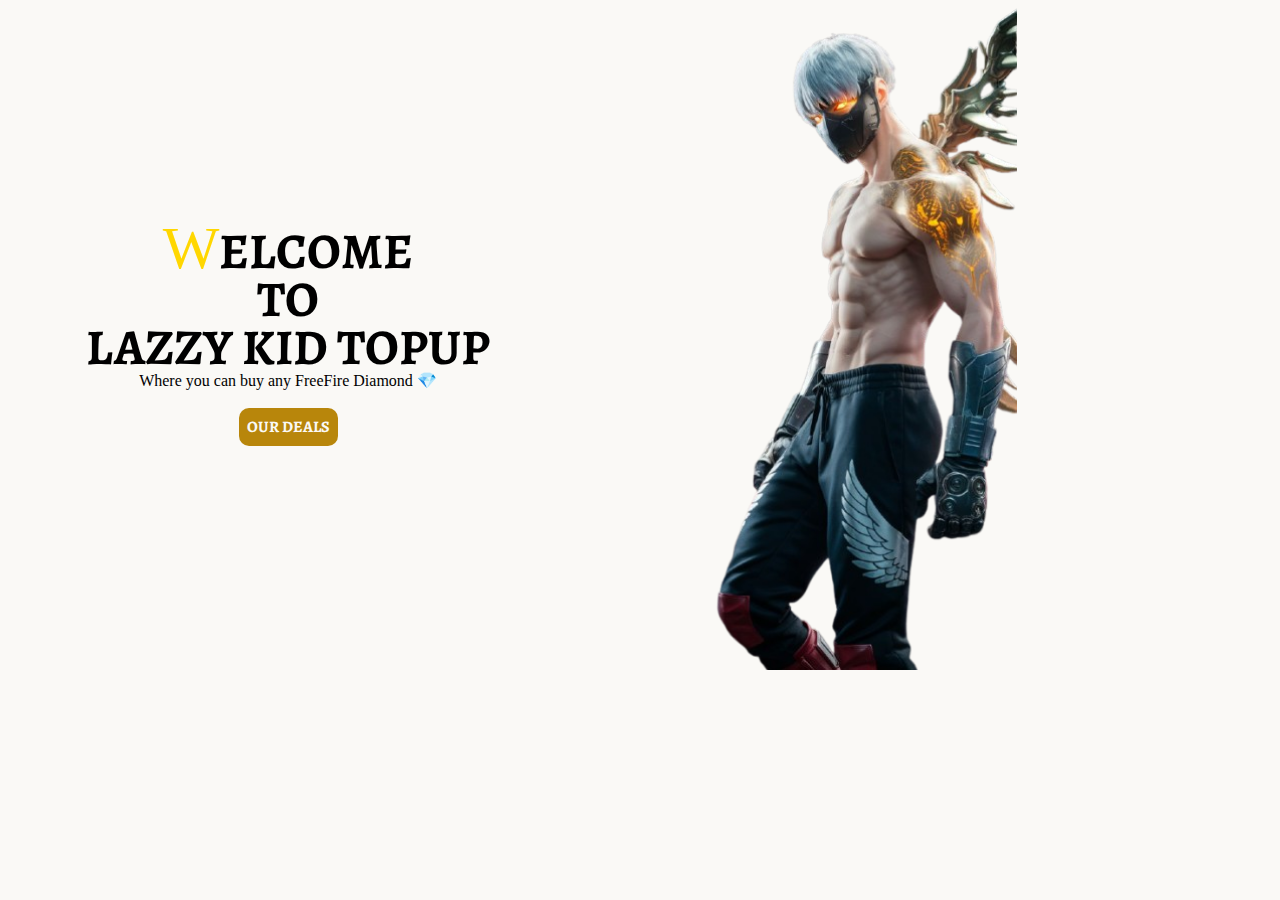
<file: index.html>
<!DOCTYPE html>
<html lang="en">
<head>
    <meta charset="UTF-8">
    <meta name="viewport" content="width=device-width, initial-scale=1.0">
    <link rel="stylesheet" href="REX.CSS">
    <link rel="preconnect" href="https://fonts.googleapis.com">
<link rel="preconnect" href="https://fonts.gstatic.com" crossorigin>
<link href="https://fonts.googleapis.com/css2?family=Alegreya:ital,wght@0,400..900;1,400..900&display=swap" rel="stylesheet">
    <title>Lazzy Kid</title>
</head>
<body>
    <main>
        <div class="INto">
            <h3> <span>W</span>ELCOME <br> TO <br> LAZZY KID TOPUP </h3>
            <div class="into_2">
                <p>Where you can buy any FreeFire Diamond 💎</p>
            </div>
            <div class="BUTTON">
                <a href="REX_SALES.html">
                    <button>OUR DEALS</button>
                </a>
            </div>
        </div>
        <!-- /////////////////////////// -->
        <div class="i.mg">
            <img src="IMG/IMAGE_1.png" alt="">
        </div>
    </main>
</body>
</html>
</file>
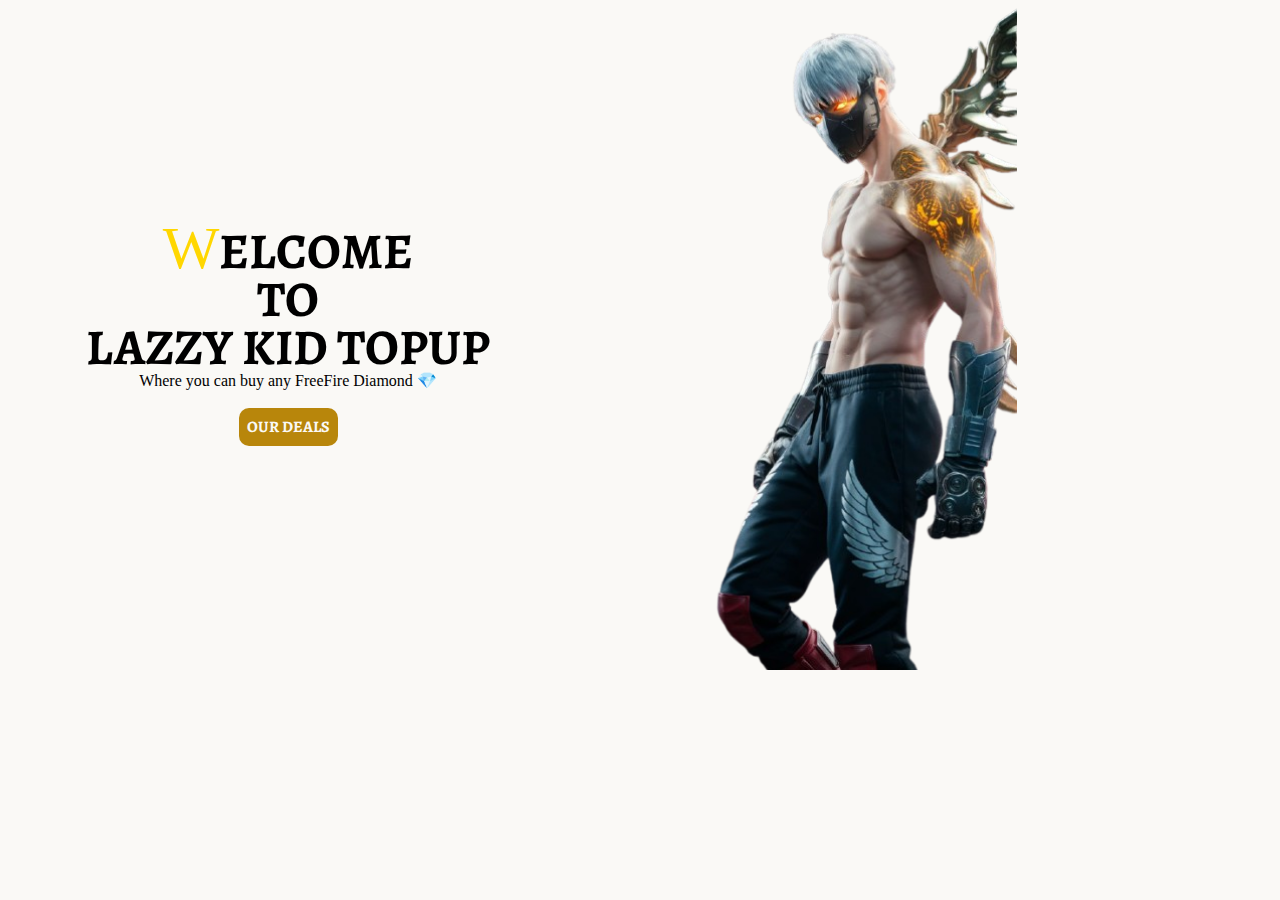
<file: REX.HTM>
<!DOCTYPE html>
<html lang="en">
<head>
    <meta charset="UTF-8">
    <meta name="viewport" content="width=device-width, initial-scale=1.0">
    <link rel="stylesheet" href="REX.CSS">
    <link rel="preconnect" href="https://fonts.googleapis.com">
<link rel="preconnect" href="https://fonts.gstatic.com" crossorigin>
<link href="https://fonts.googleapis.com/css2?family=Alegreya:ital,wght@0,400..900;1,400..900&display=swap" rel="stylesheet">
    <title>Lazzy Kid</title>
</head>
<body>
    <main>
        <div class="INto">
            <h3> <span>W</span>ELCOME <br> TO <br> LAZZY KID TOPUP </h3>
            <div class="into_2">
                <p>Where you can buy any FreeFire Diamond 💎</p>
            </div>
            <div class="BUTTON">
                <a href="REX_SALES.html">
                    <button>OUR DEALS</button>
                </a>
            </div>
        </div>
        <!-- /////////////////////////// -->
        <div class="i.mg">
            <img src="IMG/IMAGE_1.png" alt="">
        </div>
    </main>
</body>
</html>
</file>
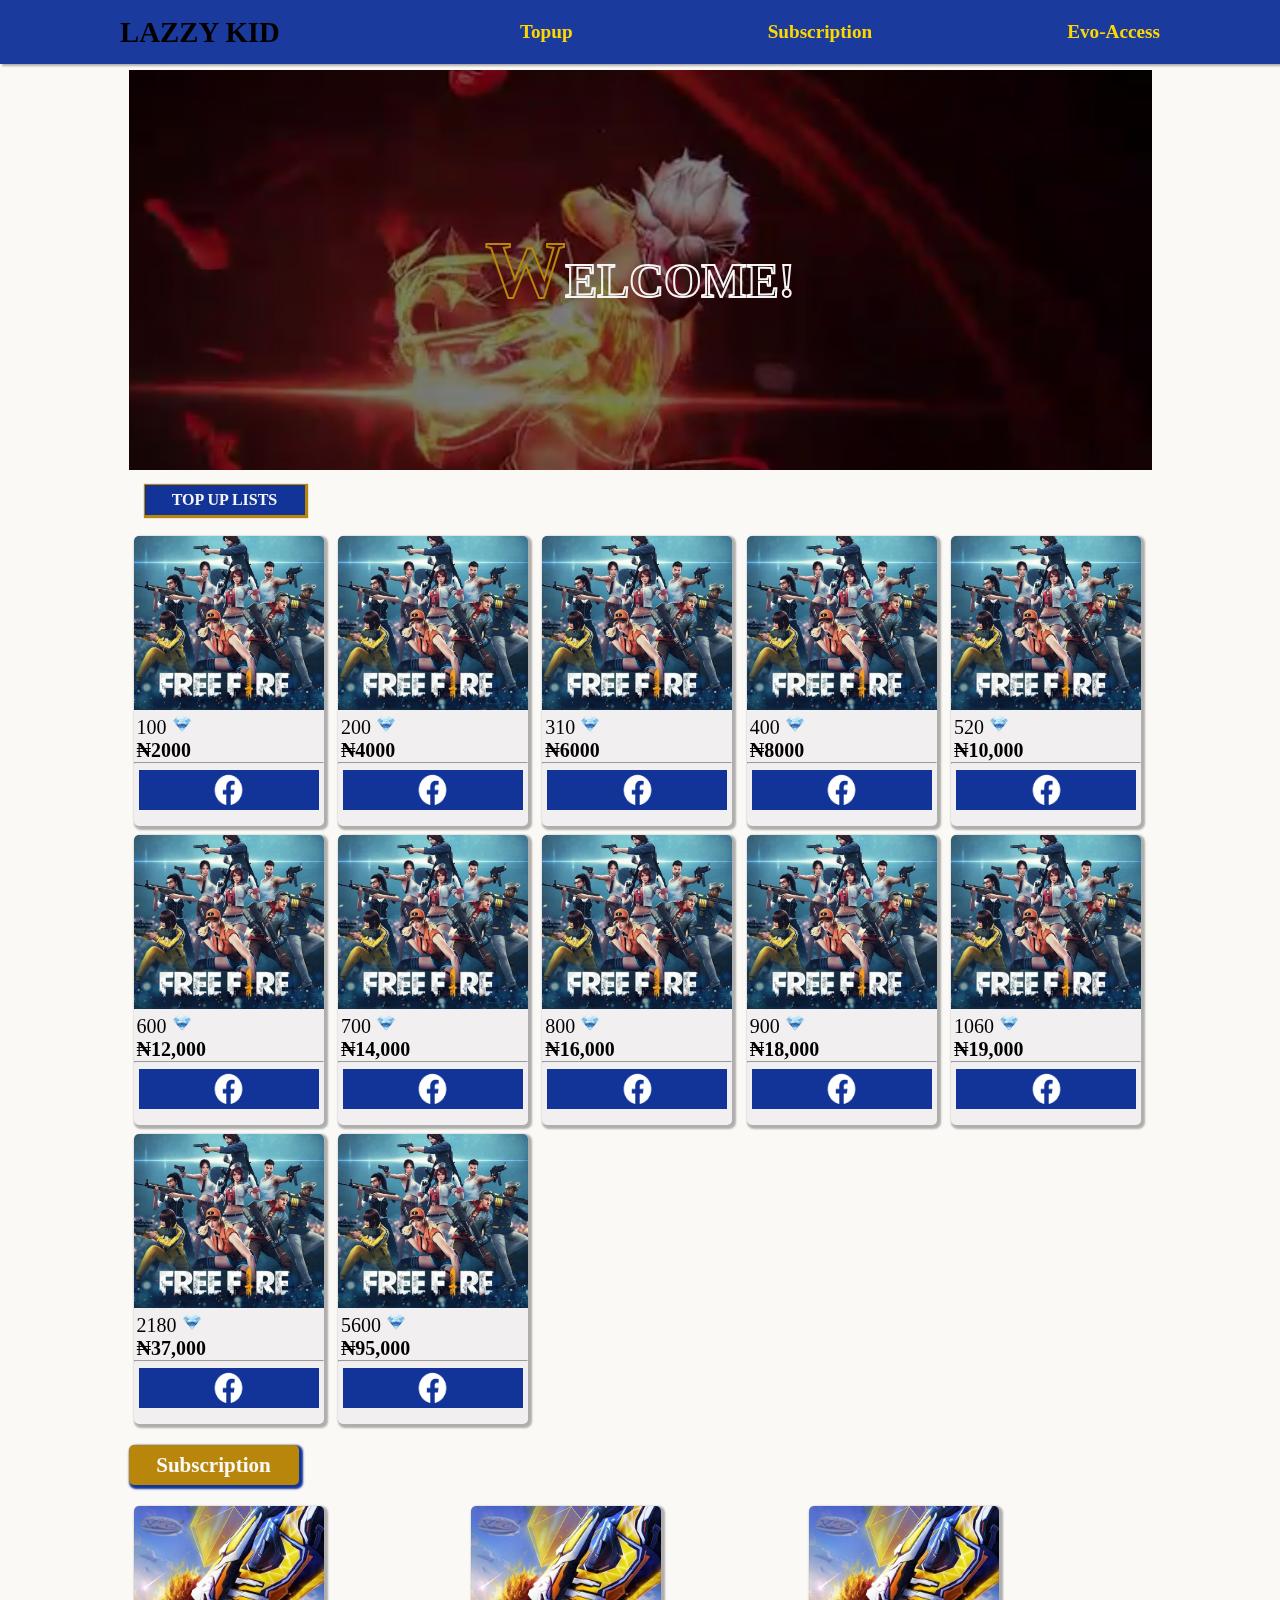
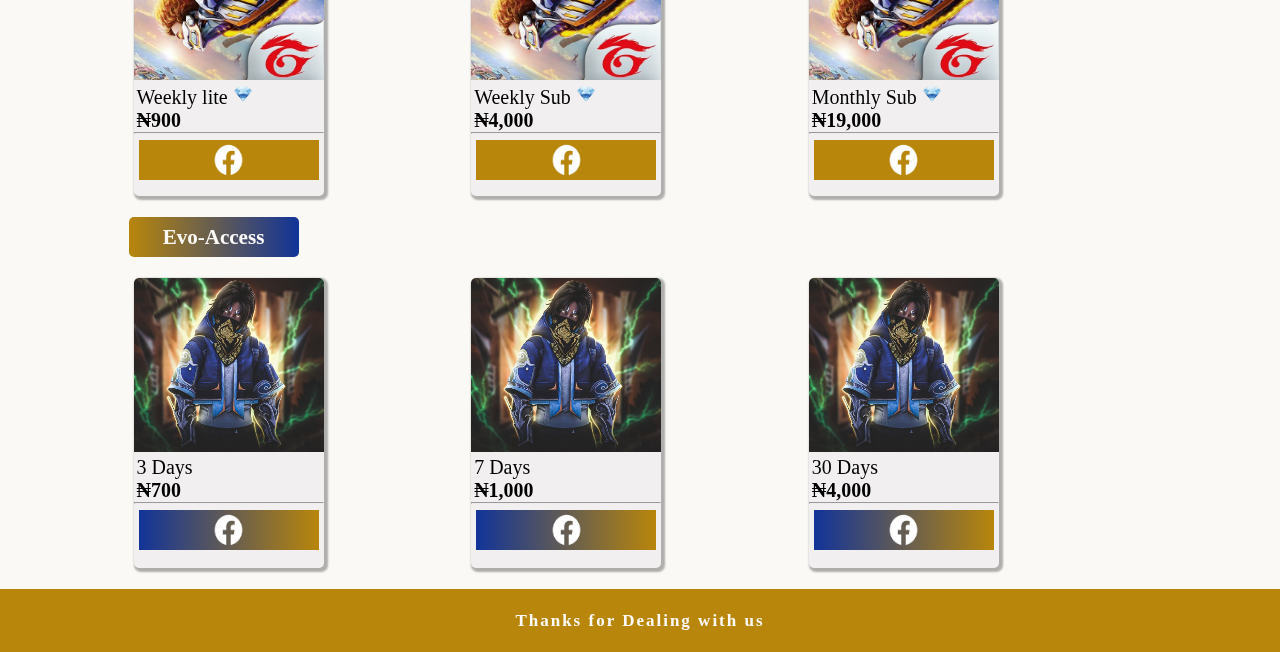
<file: REX_SALES.html>
<!DOCTYPE html>
<html lang="en">
<head>
    <meta charset="UTF-8">
    <meta name="viewport" content="width=device-width, initial-scale=1.0">
    <link rel="stylesheet" href="REX_SALES.css">
    <link rel="stylesheet" href="Evo.css">
    <link rel="preconnect" href="https://fonts.googleapis.com">
<link rel="preconnect" href="https://fonts.gstatic.com" crossorigin>
<link href="https://fonts.googleapis.com/css2?family=Alegreya:ital,wght@0,400..900;1,400..900&display=swap" rel="stylesheet">
    <title>Lazzy Kid</title>
</head>
<body>
    <nav>
        <h3>LAZZY KID </h3>
        <ul class="nav_links">
            <li><a href="#Topup" class="NAV-GATION">Topup</a></li>
            <li><a href="#Subscription" class="NAV-GATION">Subscription</a></li>
            <li><a href="#Evo-Access" class="NAV-GATION">Evo-Access</a></li>
        </ul>

        <div class="burger">
            <div class="line_1"></div>
            <div class="line_2"></div>
            <div class="line_3"></div>
        </div>
    </nav>
    <main>
        <header>
            <h2><span class="Wel">W</span>ELCOME!</h2>
            <video class="VIDeo" autoplay loop muted>
                <source src="IMG/Short_Video.mp4" type="video/mp4">
            </video>
        </header>

        <div class="INTO">
            <p id="Topup">TOP UP LISTS</p>
        </div>
        <!-- THE MAIN TOP-UP DEALS -->

        <section class="DEALS">
            <!-- START -->
             <div  class="TOP-UP">
                <img src="IMG/dae4aca489ab359dd50f40261b1849dd.jpg" alt="topup">
                <!-- DIAMOND -->
                <div class="PRICE">
                    <p>100 <img class="DIAMOND" src="IMG/Diamond.png" alt="diamond"></p>
                </div>
                <!-- PRICE -->
                 <div class="PRICE_L">
                    <h4><span class="NAIRA">₦</span>2000</h4>
                 </div>
                 <hr>
                 <!-- LINK -->
                  <div class="WHAT">
                    <a href="https://www.facebook.com/share/1AtyEvh7Ae/?mibextid=wwXIfr">
                        <button class="W-HATSAPP"><img src="IMG/Facebook.png" alt=""></button>
                    </a>
                  </div>
             </div>
             <!-- END -->


              <!-- START -->
             <div class="TOP-UP">
                <img src="IMG/dae4aca489ab359dd50f40261b1849dd.jpg" alt="topup">
                <!-- DIAMOND -->
                <div class="PRICE">
                    <p>200 <img class="DIAMOND" src="IMG/Diamond.png" alt="diamond"></p>
                </div>
                <!-- PRICE -->
                 <div class="PRICE_L">
                    <h4><span class="NAIRA">₦</span>4000</h4>
                 </div>
                 <hr>
                 <!-- LINK -->
                  <div class="WHAT">
                    <a href="https://www.facebook.com/share/1AtyEvh7Ae/?mibextid=wwXIfr">
                        <button class="W-HATSAPP"><img src="IMG/Facebook.png" alt=""></button>
                    </a>
                  </div>
             </div>
             <!-- END -->


            <!-- START -->
             <div class="TOP-UP">
                <img src="IMG/dae4aca489ab359dd50f40261b1849dd.jpg" alt="topup">
                <!-- DIAMOND -->
                <div class="PRICE">
                    <p>310 <img class="DIAMOND" src="IMG/Diamond.png" alt="diamond"></p>
                </div>
                <!-- PRICE -->
                 <div class="PRICE_L">
                    <h4><span class="NAIRA">₦</span>6000</h4>
                 </div>
                 <hr>
                 <!-- LINK -->
                  <div class="WHAT">
                    <a href="https://www.facebook.com/share/1AtyEvh7Ae/?mibextid=wwXIfr">
                        <button class="W-HATSAPP"><img src="IMG/Facebook.png" alt=""></button>
                    </a>
                  </div>
             </div>
             <!-- END -->

        
        <!-- START -->
             <div class="TOP-UP">
                <img src="IMG/dae4aca489ab359dd50f40261b1849dd.jpg" alt="topup">
                <!-- DIAMOND -->
                <div class="PRICE">
                    <p>400 <img class="DIAMOND" src="IMG/Diamond.png" alt="diamond"></p>
                </div>
                <!-- PRICE -->
                 <div class="PRICE_L">
                    <h4><span class="NAIRA">₦</span>8000</h4>
                 </div>
                 <hr>
                 <!-- LINK -->
                  <div class="WHAT">
                    <a href="https://www.facebook.com/share/1AtyEvh7Ae/?mibextid=wwXIfr">
                        <button class="W-HATSAPP"><img src="IMG/Facebook.png" alt=""></button>
                    </a>
                  </div>
             </div>
             <!-- END -->

        <!-- START -->
             <div class="TOP-UP">
                <img src="IMG/dae4aca489ab359dd50f40261b1849dd.jpg" alt="topup">
                <!-- DIAMOND -->
                <div class="PRICE">
                    <p>520 <img class="DIAMOND" src="IMG/Diamond.png" alt="diamond"></p>
                </div>
                <!-- PRICE -->
                 <div class="PRICE_L">
                    <h4><span class="NAIRA">₦</span>10,000</h4>
                 </div>
                 <hr>
                 <!-- LINK -->
                  <div class="WHAT">
                    <a href="https://www.facebook.com/share/1AtyEvh7Ae/?mibextid=wwXIfr">
                        <button class="W-HATSAPP"><img src="IMG/Facebook.png" alt=""></button>
                    </a>
                  </div>
             </div>
             <!-- END -->

        <!-- START -->
             <div class="TOP-UP">
                <img src="IMG/dae4aca489ab359dd50f40261b1849dd.jpg" alt="topup">
                <!-- DIAMOND -->
                <div class="PRICE">
                    <p>600 <img class="DIAMOND" src="IMG/Diamond.png" alt="diamond"></p>
                </div>
                <!-- PRICE -->
                 <div class="PRICE_L">
                    <h4><span class="NAIRA">₦</span>12,000</h4>
                 </div>
                 <hr>
                 <!-- LINK -->
                  <div class="WHAT">
                    <a href="https://www.facebook.com/share/1AtyEvh7Ae/?mibextid=wwXIfr">
                        <button class="W-HATSAPP"><img src="IMG/Facebook.png" alt=""></button>
                    </a>
                  </div>
             </div>
             <!-- END -->

        <!-- START -->
             <div class="TOP-UP">
                <img src="IMG/dae4aca489ab359dd50f40261b1849dd.jpg" alt="topup">
                <!-- DIAMOND -->
                <div class="PRICE">
                    <p>700 <img class="DIAMOND" src="IMG/Diamond.png" alt="diamond"></p>
                </div>
                <!-- PRICE -->
                 <div class="PRICE_L">
                    <h4><span class="NAIRA">₦</span>14,000</h4>
                 </div>
                 <hr>
                 <!-- LINK -->
                  <div class="WHAT">
                    <a href="https://www.facebook.com/share/1AtyEvh7Ae/?mibextid=wwXIfr">
                        <button class="W-HATSAPP"><img src="IMG/Facebook.png" alt=""></button>
                    </a>
                  </div>
             </div>
             <!-- END -->

        <!-- START -->
             <div class="TOP-UP">
                <img src="IMG/dae4aca489ab359dd50f40261b1849dd.jpg" alt="topup">
                <!-- DIAMOND -->
                <div class="PRICE">
                    <p>800 <img class="DIAMOND" src="IMG/Diamond.png" alt="diamond"></p>
                </div>
                <!-- PRICE -->
                 <div class="PRICE_L">
                    <h4><span class="NAIRA">₦</span>16,000</h4>
                 </div>
                 <hr>
                 <!-- LINK -->
                  <div class="WHAT">
                    <a href="https://www.facebook.com/share/1AtyEvh7Ae/?mibextid=wwXIfr">
                        <button class="W-HATSAPP"><img src="IMG/Facebook.png" alt=""></button>
                    </a>
                  </div>
             </div>
             <!-- END -->


        <!-- START -->
             <div class="TOP-UP">
                <img src="IMG/dae4aca489ab359dd50f40261b1849dd.jpg" alt="topup">
                <!-- DIAMOND -->
                <div class="PRICE">
                    <p>900 <img class="DIAMOND" src="IMG/Diamond.png" alt="diamond"></p>
                </div>
                <!-- PRICE -->
                 <div class="PRICE_L">
                    <h4><span class="NAIRA">₦</span>18,000</h4>
                 </div>
                 <hr>
                 <!-- LINK -->
                  <div class="WHAT">
                    <a href="https://www.facebook.com/share/1AtyEvh7Ae/?mibextid=wwXIfr">
                        <button class="W-HATSAPP"><img src="IMG/Facebook.png" alt=""></button>
                    </a>
                  </div>
             </div>
             <!-- END -->

        <!-- START -->
             <div class="TOP-UP">
                <img src="IMG/dae4aca489ab359dd50f40261b1849dd.jpg" alt="topup">
                <!-- DIAMOND -->
                <div class="PRICE">
                    <p>1060 <img class="DIAMOND" src="IMG/Diamond.png" alt="diamond"></p>
                </div>
                <!-- PRICE -->
                 <div class="PRICE_L">
                    <h4><span class="NAIRA">₦</span>19,000</h4>
                 </div>
                 <hr>
                 <!-- LINK -->
                  <div class="WHAT">
                    <a href="https://www.facebook.com/share/1AtyEvh7Ae/?mibextid=wwXIfr">
                        <button class="W-HATSAPP"><img src="IMG/Facebook.png" alt=""></button>
                    </a>
                  </div>
             </div>
             <!-- END -->

        <!-- START -->
             <div class="TOP-UP">
                <img src="IMG/dae4aca489ab359dd50f40261b1849dd.jpg" alt="topup">
                <!-- DIAMOND -->
                <div class="PRICE">
                    <p>2180 <img class="DIAMOND" src="IMG/Diamond.png" alt="diamond"></p>
                </div>
                <!-- PRICE -->
                 <div class="PRICE_L">
                    <h4><span class="NAIRA">₦</span>37,000</h4>
                 </div>
                 <hr>
                 <!-- LINK -->
                  <div class="WHAT">
                    <a href="https://www.facebook.com/share/1AtyEvh7Ae/?mibextid=wwXIfr">
                        <button class="W-HATSAPP"><img src="IMG/Facebook.png" alt=""></button>
                    </a>
                  </div>
             </div>
             <!-- END -->

        <!-- START -->
             <div class="TOP-UP">
                <img src="IMG/dae4aca489ab359dd50f40261b1849dd.jpg" alt="topup">
                <!-- DIAMOND -->
                <div class="PRICE">
                    <p>5600 <img class="DIAMOND" src="IMG/Diamond.png" alt="diamond"></p>
                </div>
                <!-- PRICE -->
                 <div class="PRICE_L">
                    <h4><span class="NAIRA">₦</span>95,000</h4>
                 </div>
                 <hr>
                 <!-- LINK -->
                  <div class="WHAT">
                    <a href="https://www.facebook.com/share/1AtyEvh7Ae/?mibextid=wwXIfr">
                        <button class="W-HATSAPP"><img src="IMG/Facebook.png" alt=""></button>
                    </a>
                  </div>
             </div>
             <!-- END -->
        </section>
        <!-- END OF TOPUP BUNDLE -->

        <!--SUBSCRIPTION  -->
        <div id="Subscription" class="sub">
            <h3>Subscription</h3>
        </div>


        <Section class="Sub-P">
            <!-- START -->
             <div class="TOP-UP">
                <img src="IMG/SUB.jpg" alt="topup">
                <!-- DIAMOND -->
                <div class="PRICE">
                    <p>Weekly lite <img class="DIAMOND" src="IMG/Diamond.png" alt="diamond"></p>
                </div>
                <!-- PRICE -->
                 <div class="PRICE_L">
                    <h4><span class="NAIRA">₦</span>900</h4>
                 </div>
                 <hr>
                 <!-- LINK -->
                  <div class="WHAT">
                    <a href="https://www.facebook.com/share/1AtyEvh7Ae/?mibextid=wwXIfr">
                        <button class=" Sub_1"><img src="IMG/Facebook.png" alt=""></button>
                    </a>
                  </div>
             </div>
             <!-- END -->


         <!-- START -->
             <div class="TOP-UP">
                <img src="IMG/SUB.jpg" alt="topup">
                <!-- DIAMOND -->
                <div class="PRICE">
                    <p>Weekly Sub <img class="DIAMOND" src="IMG/Diamond.png" alt="diamond"></p>
                </div>
                <!-- PRICE -->
                 <div class="PRICE_L">
                    <h4><span class="NAIRA">₦</span>4,000</h4>
                 </div>
                 <hr>
                 <!-- LINK -->
                  <div class="WHAT">
                    <a href="https://www.facebook.com/share/1AtyEvh7Ae/?mibextid=wwXIfr">
                        <button class=" Sub_1"><img src="IMG/Facebook.png" alt=""></button>
                    </a>
                  </div>
             </div>
             <!-- END -->


         <!-- START -->
             <div class="TOP-UP">
                <img src="IMG/SUB.jpg" alt="topup">
                <!-- DIAMOND -->
                <div class="PRICE">
                    <p>Monthly Sub <img class="DIAMOND" src="IMG/Diamond.png" alt="diamond"></p>
                </div>
                <!-- PRICE -->
                 <div class="PRICE_L">
                    <h4><span class="NAIRA">₦</span>19,000</h4>
                 </div>
                 <hr>
                 <!-- LINK -->
                  <div class="WHAT">
                    <a href="https://www.facebook.com/share/1AtyEvh7Ae/?mibextid=wwXIfr">
                        <button class=" Sub_1"><img src="IMG/Facebook.png" alt=""></button>
                    </a>
                  </div>
             </div>
             <!-- END -->
        </Section>
        <!-- END OF SUBSCRIPTION -->




        <!--EVO ACCESS  -->
        <div id="Evo-Access" class="Evo">
            <h3>Evo-Access</h3>
        </div>


        <Section class="Sub-P">
            <!-- START -->
             <div class="TOP-UP">
                <img src="IMG/EVO.jpg" alt="topup">
                <!-- DIAMOND -->
                <div class="PRICE">
                    <p>3 Days</p>
                </div>
                <!-- PRICE -->
                 <div class="PRICE_L">
                    <h4><span class="NAIRA">₦</span>700</h4>
                 </div>
                 <hr>
                 <!-- LINK -->
                  <div class="WHAT">
                    <a href="https://www.facebook.com/share/1AtyEvh7Ae/?mibextid=wwXIfr">
                        <button class="Evo-link"><img src="IMG/Facebook.png" alt=""></button>
                    </a>
                  </div>
             </div>
             <!-- END -->


         <!-- START -->
             <div class="TOP-UP">
                <img src="IMG/EVO.jpg" alt="topup">
                <!-- DIAMOND -->
                <div class="PRICE">
                    <p>7 Days</p>
                </div>
                <!-- PRICE -->
                 <div class="PRICE_L">
                    <h4><span class="NAIRA">₦</span>1,000</h4>
                 </div>
                 <hr>
                 <!-- LINK -->
                  <div class="WHAT">
                    <a href="https://www.facebook.com/share/1AtyEvh7Ae/?mibextid=wwXIfr">
                        <button class=" Evo-link"><img src="IMG/Facebook.png" alt=""></button>
                    </a>
                  </div>
             </div>
             <!-- END -->


         <!-- START -->
             <div class="TOP-UP">
                <img src="IMG/EVO.jpg" alt="topup">
                <!-- DIAMOND -->
                <div class="PRICE">
                    <p>30 Days </p>
                </div>
                <!-- PRICE -->
                 <div class="PRICE_L">
                    <h4><span class="NAIRA">₦</span>4,000</h4>
                 </div>
                 <hr>
                 <!-- LINK -->
                  <div class="WHAT">
                    <a href="https://www.facebook.com/share/1AtyEvh7Ae/?mibextid=wwXIfr">
                        <button class=" Evo-link"><img src="IMG/Facebook.png" alt=""></button>
                    </a>
                  </div>
             </div>
             <!-- END -->
        </Section>
    </main>
<footer>
    <h4>Thanks for Dealing with us</h4>
</footer>
    <script src="Navigation.js">
        
    </script>
</body>
</html>
</file>
<file: REX.CSS>
*{
    padding: 0;
    margin: 0;
    box-sizing: border-box;
}

body {
  margin: 0;
  padding: 0;
  min-height: 100vh;
  box-sizing: border-box;
  background: #FAF9F6;
  overflow: hidden;
  /* animation: body-glow 4s infinite;
  border: 2px solid transparent;
  border-image: linear-gradient(45deg, #00BFFF, #39FF14, #FFD700) 1; */
}

main{
    min-height: 100%;
    display: grid;
    grid-template-columns: repeat(auto-fit, minmax(500px,1fr));
    overflow: hidden;
}
.INto{
    width: 90%;
    height: 100%;
    display: flex;
    align-items: center;
    justify-content: center;
    text-align: center;
    flex-direction: column;
    font-family: Georgia, 'Times New Roman', Times, serif;
    color:black ;
}
h3{
    font-size: 50px;
     font-family: "Pacifico", cursive;
  font-weight: 700;
  font-style: normal;
  font-family: "Alegreya", serif;
  font-style: normal;
  line-height: 3rem;
  animation: INTODUC 2s;
}
span{
    color:#FFD700 ;
    font-size: 60px;
    font-family: "Pacifico", cursive;
  font-weight: 400;
  font-style: normal;
}
.into_2{
    margin-top: 0;
    animation: INTODUC_2 3s;
}
.i.mg{
    width: 50%;
    height: 100%;
    overflow: hidden;
    
}
img{
    height: 100%;
    object-fit: cover;
    animation: IMAGE 5s;
}
.BUTTON{
    width: 100%;
    margin-top: 18px;
}
@media screen and (max-width:768px) {

    main{
    min-height: 100%;
    display: grid;
    grid-template-columns: repeat(auto-fit, minmax(300px,1fr));
    overflow: hidden;
    grid-gap: 3rem;
}
    .INto{
        margin-top: 2rem;
    width: 100%;
    display: flex;
    align-items: center;
    justify-content: center;
    text-align: center;
    flex-direction: column;
    font-family: Georgia, 'Times New Roman', Times, serif;
    color:black;
}
h3{
    font-size: 20px;
     font-family: "Pacifico", cursive;
  font-weight: 700;
  font-style: normal;
  font-family: "Alegreya", serif;
  font-style: normal;
  line-height: 1.5rem;
  animation: INTODUC 2s;
}
span{
    color:darkgoldenrod ;
    font-size: 60px;
    font-family: "Pacifico", cursive;
  font-weight: 400;
  font-style: normal;
}
.into_2{
    margin-top: 5px;
    animation: INTODUC_2 3s;
    font-size: 15px;
}
.i.mg{
    width: 100%;
    overflow: hidden;
}
img{
    width: 65%;
    height: 100%;
    object-fit: cover;
    animation: IMAGE 4s;
}
.BUTTON{
    width: 100%;
    margin-top: 10px;
}

}
button{
    padding: 0.5rem 0.5rem;
    border: none;
    background-color: darkgoldenrod;
    font-size: 1rem;
    font-family: "Alegreya", serif;
    font-weight: bold;
    color: #FAF9F6;
    border-radius: 10px;
    cursor: pointer;
    transition: 0.2s;
    animation: B-UTTON 4s;
}
button:hover{
    background-color:#123499 ;
    color: #FAF9F6;
}
img{
    object-fit: cover;
}

@keyframes INTODUC{
    from{
        transform: translateX(-900px);
    }
    to{
        transform: translateX(0px);
    }
}

@keyframes INTODUC_2{
    from{
        transform: translateX(-1000px);
    }
    to{
        transform: translateX(0px);
    }
}


@keyframes B-UTTON{
    from{
        transform: translateX(-1000px);
    }
    to{
        transform: translateX(0px);
    }
}

@keyframes IMAGE{
    from{
        transform: translateY(2000px);
    }
    to{
        transform: translateY(0px);
    }
}
</file>
<file: REX_SALES.css>
*{
    padding:0 ;
    margin: 0;
    text-decoration: none;
    list-style: none;
    box-sizing: border-box;
    scroll-behavior: smooth;
}
:root{
    --Color:#FFD700;
    --FONT:"Pacifico", cursive;
    --color-2:#123499;
}

body{
    background-color:#FAF9F6 ;
}

nav{
    height: 4rem;
    background:#123499f6 ;
    backdrop-filter: blur(30px);
    display: flex;
    justify-content: space-around;
    flex-direction: row;
    align-items: center;
    position: fixed;
    top: 0;
    left: 0;
    right: 0;
    z-index: 1000;
    box-shadow: 2px 2px 2px rgba(0, 0, 0, 0.3);
}
.NAV-GATION{
    color: #FFD700;
    transition: all 0.2s;
}
.NAV-GATION:hover{
    color: #FAF9F6;
    transform: scale(1);
}
.nav_links{
    display: flex;
    width: 50%;
    justify-content: space-between;
    font-size: 1.2rem;
    color: #FAF9F6;
    font-weight: bold;
}
nav > h3{
    font-family: var(--FONT);
    font-size: 1.8rem;
}
.burger{
    display: none;
}
.burger div{
    margin: 4px;
    height: 3px;
    width: 25px;
    background-color: darkgoldenrod;
}
@media screen and (max-width:768px) {
.nav_links{
    display: flex;
    width: 50%;
    flex-direction: column;
    justify-content: space-evenly;
    align-items: center;
    font-size: 1.4rem;
    color:#FAF9F6 ;
    position: absolute;
    height: 96vh;
    top: 4rem;
    right: 0px;
    transform: translateX(100%);
    transition: transform 0.5s ease-in;
   background:#123499e0 ;
    backdrop-filter: blur(30px);
}
nav > h3{
    font-family: var(--FONT);
    font-size: 1.3rem;
    color: whitesmoke;
}
.burger{
    display: block;
}
.burger div{
    margin: 4px;
    height: 4px;
    width: 30px;
    background-color: darkgoldenrod;
    transition: all 0.2s ease-in;
}

.nav-acitve{
    transform: translateX(0%);
}

}


main{
    max-width: 1023px;
    width: 90%;
    margin: auto;
    margin-top: 4.4rem;
}
header{
    min-width: 100%;
    height: 400px;
    overflow: hidden;
    display: flex;
    flex-direction: row;
    justify-content: center;
    align-items: center;
    position: relative;
    background-color: rgba(0, 0, 0, 0.5);
}
header > h2{
    font-family: "Pacifico", cursive;
  font-weight: 700;
  font-style: normal;
  font-size: 3rem;
  -webkit-text-stroke: 2px whitesmoke;
  color: transparent;
}
.Wel{
    color: transparent;
    font-size: 80px;
    -webkit-text-stroke:2px darkgoldenrod;
}
.VIDeo{
    position: absolute;
    min-width: 100%;
    min-height: 100%;
    top: 50%;
    left: 50%;
    transform: translate(-50%, -50%);
    z-index: -1;
}

.INTO{
    margin-top: 15px;
    width: 160px;
    height: 30px;
    display: flex;
    justify-content: center;
    align-items: center;
    background-color: var(--color-2);
    box-shadow: 1px 1px 1px 2px darkgoldenrod;
    font-weight: bold;
    font-family: var(--FONT);
    color: whitesmoke;
    margin-left: 1rem;
}
/* THE MAIN DEALS */
.DEALS{
    min-width: 100%;
    min-height: Auto;
    padding: 2px 3px;
    display: grid;
    grid-template-columns: repeat(auto-fit, minmax(170px , 1fr));
    grid-template-rows: auto;
    padding: 5px;
    gap: 9px;
    margin-top: 1rem;
}
.TOP-UP{
    width: 190px;
    height: 290px;
    overflow: hidden;
    background-color: rgb(241, 239, 239);
    border-radius: 5px;
    box-shadow: 2px 2px 2px 2px rgba(0, 0, 0, 0.3);
}
.TOP-UP > img{
    width: 100%;
    height: 60%;
    object-fit: cover;
}
.PRICE{
    width: 100%;
    display: flex;
    justify-content: flex-start;
    flex-direction: row;
    align-items: center;
    font-size: 20px;
    font-family: var(--FONT);
    padding-left: 3px;
}
.DIAMOND{
    height: 20px;
}
/* PRICE_L */
.PRICE_L{
    width: 100%;
    display: flex;
    justify-content:flex-start;
    align-items: center;
    flex-direction: row;
    align-items: center;
    font-size: 20px;
    font-family: var(--FONT);
    padding-left: 3px;
}
.WHAT{
    width: 100%;
    display: flex;
    align-items: center;
    justify-content: flex-start;
    padding-left: 5px;
    margin-top: 6px;

}
.W-HATSAPP{
    width: 180px;
    height: 40px;
    background-color: var(--color-2);
    border: none;
    transition: transform 0.5s;
}
.W-HATSAPP > img{
    height: 40px;
    width: 65px;
}

.W-HATSAPP:hover{
    transform: scale(1.03);
    box-shadow: 2px 2px 2px  darkgoldenrod;
}
.Sub_1{
    width: 180px;
    height: 40px;
    background-color: darkgoldenrod;
    display: flex;
    align-items: center;
    justify-content: center;
    border: none;
    transition: transform 0.5s;
}
.Sub_1 > img{
    height: 40px;
    width: 65px;
}

.Sub_1:hover{
    transform: scale(1.03);
    box-shadow: 2px 2px 2px  var(--color-2);
}

@media screen and (max-width:768px) {

header > h2{
    font-family: "Pacifico", cursive;
  font-weight: 700;
  font-style: normal;
  font-size: 2.4rem;
  -webkit-text-stroke: 2px whitesmoke;
  color: transparent;
}
.Wel{
    color: transparent;
    font-size: 70px;
    -webkit-text-stroke:2px darkgoldenrod;
}

    /* THE MAIN DEALS */
.DEALS{
    min-width: 100%;
    min-height: Auto;
    padding: 2px 3px;
    display: grid;
    grid-template-columns: repeat(auto-fit, minmax(140px , 1fr));
    grid-template-rows: auto;
    padding: 5px;
    margin-top: 1rem;
    gap: 20px;
}
.TOP-UP{
    width: 155px;
    height: 250px;
    overflow: hidden;
    background-color: rgb(241, 239, 239);
    border-radius: 5px;
}
.TOP-UP > img{
    width: 100%;
    height: 55%;
    object-fit: cover;
}
.PRICE{
    width: 100%;
    display: flex;
    justify-content: flex-start;
    flex-direction: row;
    align-items: center;
    font-size: 20px;
    font-family: var(--FONT);
    padding-left: 3px;
}
.DIAMOND{
    height: 20px;
}
/* PRICE_L */
.PRICE_L{
    width: 100%;
    display: flex;
    justify-content:flex-start;
    align-items: center;
    flex-direction: row;
    align-items: center;
    font-size: 20px;
    font-family: var(--FONT);
    padding-left: 3px;
}
.WHAT{
    width: 100%;
    display: flex;
    align-items: center;
    justify-content: flex-start;
    padding-left: 5px;
    margin-top: 6px;

}
.W-HATSAPP{
    width: 145px;
    height: 40px;
    background-color: var(--color-2);
    border: none;
}
.W-HATSAPP > img{
    height: 40px;
    width: 65px;
}
/* /////////////////////////////////// */
/* ////////////////////////////////// */
}
.toggle .line_1{
    transform:rotate(-45deg) translate(-5px , 6px);
}
.toggle .line_2{
    opacity: 0;
}
.toggle .line_3{
    transform:rotate(45deg) translate(-5px , -6px);
}

/* SUB */
.sub{
    width: 170px;
    height:40px ;
    background-color: darkgoldenrod;
    font-size: 18px;
    display: flex;
    align-items: center;
    justify-content: center;
    margin-top: 1rem;
    border-radius: 5px;
    color: #FAF9F6;
    box-shadow: 2px 2px 2px 2px var(--color-2);
    font-family: "Pacifico", cursive;
  font-weight: 700;
  font-style: normal;
}

.Sub-P{
 min-width: 100%;
    min-height: Auto;
    padding: 2px 3px;
    display: grid;
    grid-template-columns: repeat(auto-fit, minmax(100px , 1fr));
    grid-template-rows: auto;
    justify-content: space-around;
    padding: 5px;
    margin-top: 1rem;   
}


@media screen and (max-width:768px) {
.Sub-P{
    min-width: 100%;
    min-height: Auto;
    padding: 2px 3px;
    display: grid;
    grid-template-columns: repeat(auto-fit, minmax(140px , 1fr));
    grid-template-rows: auto;
    padding: 5px;
    margin-top: 1rem;
    gap: 20px;
}

    .Sub_1{
    width: 145px;
    height: 40px;
    background-color: darkgoldenrod;
    border: none;
}
.Sub_1 > img{
    height: 40px;
    width: 65px;
}
}
</file>
<file: Evo.css>
.Evo{
    width: 170px;
    height:40px ;
    background:linear-gradient(to right,#b8860b,#123499) ;
    font-size: 18px;
    display: flex;
    align-items: center;
    justify-content: center;
    margin-top: 1rem;
    border-radius: 5px;
    color: #FAF9F6;
    box-shadow: 2px 2px 2px 3px rgb(#123499, #b8860b, #000);
    font-family: "Pacifico", cursive;
  font-weight: 700;
  font-style: normal;
}

.Sub-P{
 min-width: 100%;
    min-height: Auto;
    padding: 2px 3px;
    display: grid;
    grid-template-columns: repeat(auto-fit, minmax(100px , 1fr));
    grid-template-rows: auto;
    justify-content: space-around;
    padding: 5px;
    margin-top: 1rem;   
}

.Evo-link{
    width: 180px;
    height: 40px;
    background: linear-gradient(to right,#123499,#b8860b);
    display: flex;
    align-items: center;
    justify-content: center;
    border: none;
    transition: transform 0.5s;
    cursor: pointer;
}
.Evo-link > img{
    height: 40px;
    width: 65px;
}

.Evo-link:hover{
    transform: scale(1.03);
    box-shadow: 2px 2px 2px  var(--color-2);
}


@media screen and (max-width:768px) {
.Sub-P{
    min-width: 100%;
    min-height: Auto;
    padding: 2px 3px;
    display: grid;
    grid-template-columns: repeat(auto-fit, minmax(140px , 1fr));
    grid-template-rows: auto;
    padding: 5px;
    margin-top: 1rem;
    gap: 20px;
}

    .Evo-link{
    width: 145px;
    height: 40px;
    border: none;
}
.Evo-link > img{
    height: 40px;
    width: 65px;
}
}
footer{
    width: 100%;
    height: 7vh;
    background-color: #b8860b;
    display: flex;
    justify-content: center;
    align-items: center;
    margin-top: 1rem;
    font-family: Georgia, 'Times New Roman', Times, serif;
    font-size: 17px;
    color: #FAF9F6;
    letter-spacing: 2px;
}
</file>
